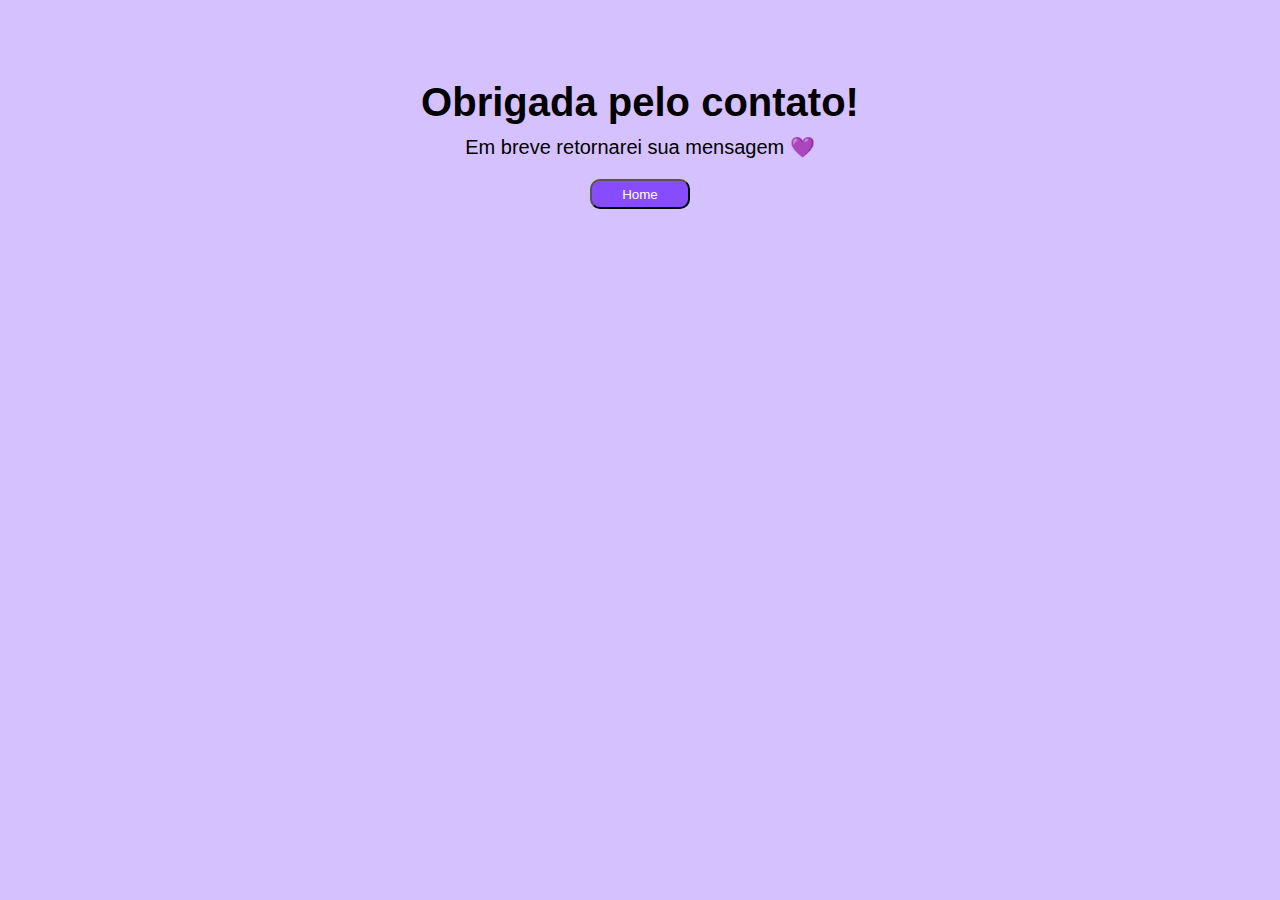
<file: obrigado.html>
<!DOCTYPE html>
<html lang="en">
<head>
    <meta charset="UTF-8">
    <meta name="viewport" content="width=device-width, initial-scale=1.0">
    <title>Obrigada</title>
    <link rel="stylesheet" href="style.css">
</head>
<body class="obrigado">
    <h1>Obrigada pelo contato!</h1>
    <p>Em breve retornarei sua mensagem 💜</p>
    <a href="index.html"><button>Home</button></a>
</body>
</html>
</file>
<file: style.css>
* {
    margin: 0;
    padding: 0;
    box-sizing: border-box;
    font-family: 'Nunito Sans', sans-serif;
}

a {
    font-family: 'Nunito sans';
    text-decoration: none;
}


/*ESTILO CABEÇALHO*/

.header {
    background:#0097B2;
    padding-inline: 16px;
}

.nav {
    max-width: 1280px;
    height: 80px;
    margin-inline: auto;


    display: flex;
    justify-content: space-between;
    align-items: center;
}

.logo img {
    width: 150px;
}

.nav-list {
    display: flex;
    gap: 32px;
    list-style: none;
}

.nav-list a {
    font-size: 20px;
    color: #fff;
    padding-block: 16px;
}

.inicio {
    height: calc(100vh - 80px);
    background: center / cover no-repeat url("./img/background.png");
    text-align: center;
    padding-top: 300px;
    color: #ffffff;
    font-size: 36px;

}

.hamburger {
    display: none;
    border: none;
    background: none;
    border-top: 3px solid #fff;
    cursor: pointer;
}

.hamburger::after,
.hamburger::before {
    content: " ";
    display: block;
    width: 30px;
    height: 3px;
    background: #fff;
    margin-top: 5px;
    position: relative;
    transition: 0.3s;
}

@media (max-width: 750px) {
    .hamburger {
    display: block;
    z-index: 1;
    }

    .nav-list {
    position: fixed;
    top: 0;
    left: 0;
    width: 100vw;
    height: 100vh;
    background:#0097B2;
    clip-path: circle(100px at 90% -15%);
    transition: 1s ease-out;

    flex-direction: column;
    justify-content: space-around;
    align-items: center;
    gap: 0;

    pointer-events: none;
    }

    .nav-list a {
    font-size: 24px;
    opacity: 0;
    }

    .nav-list li:nth-child(1) a {
    transition: 0.5s 0.2s;
    }

    .nav-list li:nth-child(2) a {
    transition: 0.5s 0.4s;
    }

    .nav-list li:nth-child(3) a {
    transition: 0.5s 0.6s;
    }

    /* Estilos ativos */

    .nav.active .nav-list {
    clip-path: circle(1500px at 90% -15%);
    pointer-events: all;
    }

    .nav.active .nav-list a {
    opacity: 1;
    }

    .nav.active .hamburger {
    position: fixed;
    top: 26px;
    right: 16px;
    border-top-color: transparent;
    }

    .nav.active .hamburger::before {
    transform: rotate(135deg);
    }

    .nav.active .hamburger::after {
    transform: rotate(-135deg);
    top: -7px;
    }
}
/*FIM DO CABEÇALHO*/

/*ESTILO SOBRE*/

.sobre{
    display: flex;
    background-color:#FFEFFD;
    margin: 0 auto;
    align-items: center;
    gap: 60px;
    padding: 90px 20%;
}

.imagem-sobre img{
    width: 400px ;
    border-radius: 200px;
    
}
.sobre .texto-sobre h2{
    font-size: 40px;
    line-height: 44px;
    margin-bottom: 5px;
    
}
.sobre .texto-sobre h2 span{
    color: #8C52FF;
    display: block;
}
.sobre .texto-sobre p{
    margin:  10px 0;
    text-align: justify;
    justify-content: center;
    font-size: 20px;
    font-weight: 600;
}

.sobre .texto-sobre .btn-social button{
    width: 60px;
    height: 60px;
    border-radius: 50%;
    border: none;
    background-color:#8C52FD;
    cursor: pointer;
    margin: 3px 5px;
    transition: 0.2s;
    font-size: 2em;
    color: #fff;
}
.btn-social button:hover{
    box-shadow: 0 0 15px  #8C52FF;
    transform: scale(1.1);
}

ul li a{
    transition: .2s;
    display: block;
    position: relative;
    padding: 8px;
}

ul:hover li a{
    opacity: .3;
}

ul li a:hover{
    opacity: 1;
    transform: scale(1.1);
}

ul li a::before{
    content: " ";
    position: absolute;
}

@media screen and (max-width:768px) {
    .sobre {
        flex-direction: column;
    }
    .imagem-sobre img {
        width: 300px;
    }
    
}

@media screen and (max-width:884px) {
    .sobre {
        flex-direction: column;
    }
    .imagem-sobre img {
        width: 300px;
    }
    
}
/* FIM ESTILO SOBRE*/


/*ESTILO HABILIDADES*/

.habilidades{
    background-color:#FFEFFD;
    justify-content: center;
    text-align: center;
    padding: 100px;
    color: #000000;
    font-size: 20px;
}
.habilidades-icons img{
    width: 200px;
}
.habilidades-icons{
    display: flex;
    justify-content: center;
}

.habilidades a{
    color: #8052ff;
    font-size: 20px;
    font-weight: 600;
}
.habilidades a:hover {
color: #530aff;
font-weight: 600;
}

.habilidades h1{
    margin-bottom: 30px;
    color: #000000;
    font-size: 32px;
}

.habilidades h4{
    margin-bottom: 20px;
    color: #000000;
    font-size: 24px;
}

@media screen and (max-width:768px) {
    .habilidades-icons {
        flex-direction: column;
        align-items: center;
    }
    
}
/* FIM ESTILO HABILIDADES*/


/*ESTILO PROJETOS*/

.projetos{
    background-color:#FFEFFD;
    padding: 100px ;
    color: #000000;
}

.container{
width: 100%;
display: flex;
justify-content: space-evenly;
flex-wrap: wrap;
}

.projetos h1{
    margin-bottom: 30px;
    font-size: 30px;
    color: #000000;
}
.centralizado h1 {
    color: #884cff;
}

/*CARDS*/

.card{
    width:460px;
    height: 500px;
    margin: 25px;
    background-color:#fff;
    border-radius: 20px;
    overflow: hidden;
    box-shadow: 0 0 10px;
    transition: 0.3s;

}
.card-header{
    width: 100%;
    height: 200px;
    overflow: hidden;  
}

.card-img{
    min-width: 100%;
    width: auto;
    height: 200px;
}

.card-body{
    height: 170px;
    padding: 15px;
    text-align: center;
}

.card-titulo{
    font-size: 26px;
    margin: 15px 0;
}

.card-texto{
    font-size: 16px;
    margin: 0 auto;
}

.card-footer{
    margin-top: 40px;
    text-align: center;
}

.card-footer button{
    width: 200px;
    height: 40px;
    border-radius: 80px;
    border: none;
    margin: 3px 5px;
    font-size: 1.3em;
    cursor: pointer;
    background-color:#8C52FD;
    color: #ffffff;
}

.card-footer button:hover{
    box-shadow: 0 0 15px #d6c1ff;
}

.card:hover{
    transform: scale3d(1.1, 1.1, 1.1);
}

@media screen and (max-width:768px) {
    .container{
        width: 270px;
    }
    .card {
        width: 300px;
        height: 560px;
    }
    
}
/*FIM DO CARDS*/
/* FIM ESTILO PROJETOS*/

/*ESTILO CONTATO*/

section.formulario {
padding: 80px 4%;
background-color:#FFEFFD;
}

form{
    max-width: 500px;
    margin: 0 auto;display: flex;
    justify-content: center;
    flex-direction: column;
    gap: 10px;
    margin-top: 40px;
}
form input, form textarea {
    width: 100%;
    background-color: #ecdbff;
    border: 0;
    outline: 0;
    padding: 20px 15px;
    border-radius: 15px;
    font-size: 18px;
    color: #000000;
}

form textarea{
    resize: none;
    max-height: 300px;
}

form .btn-contato {
    margin-top: 15px;
}

form .btn-contato input{
    background-color:#8C52FD;
    color: #ffffff;
    font-weight: 700;
    cursor: pointer;
    transition: 0.3s;
}

form .btn-contato input:hover {
    box-shadow: 0 0 15px #884cff;
    transform: scale(1.04);

}

.titulo {
    text-align: center;
    justify-content: center;
    font-size: 36px;
}
/* FIM ESTILO CONTATO*/

/*ESTILO FOOTER*/

footer {
    width: 100%;
    color: #000000;
}

#footer-content {
    background-color: #0097B2;
    display: grid;
    grid-template-columns: repeat(4, 1fr);
    padding: 3rem 3.5rem;
}

#footer-contatos h1 {
margin-bottom: 0.75rem;
}

#footer-social {
    display: flex;
    gap: 2rem;
    margin-top: 1.5rem ;
}

#footer-social .footer-link i {
    font-size: 1.25rem;
}

#footer-social .footer-link {
    display: flex;
    align-items: center;
    justify-content: center;
    height: 2.5rem;
    width: 2.5rem;
    color: #000000;
    border-radius: 50%;
    transition: all 0.4s;
}

#footer-social .footer-link:hover {
    opacity: 0.8;
}

#github, #linkedin{
    background:linear-gradient(#5b0df7,#8052ff,#d6c1ff);
}

.footer-list {
    display: flex;
    flex-direction: column;
    gap: 0.75rem;
    list-style: none;
}

.footer-list .footer-link {
    color: #000000;
}

#footer-email {
    display: flex;
    flex-direction: column;
    gap: 1.5rem;
}

#footer-email p {
    color: #000000;
}

#input-email {
    display: flex;
    align-items: center;
    background-color: #dbd2ff;
    border-radius: 4px;
}

#input-email input {
    all: unset;
    padding: 0.75rem;
    width: 100%;
}

#input-email button {
    background-color: #9763ff;
    border: none;
    color: #000000;
    padding: 0px 1.25rem;
    font-size: 1.25rem ;
    height: 100%;
    border-radius: 0px 4px 4px 0px;
    cursor: pointer;
    transition: all 0.4s;
}

#input-email button:hover {
    opacity: 0.8;
}

#copyright {
    display: flex;
    justify-content: center;
    background-color: #0097B2;
    font-size: 0.9rem;
    padding: 1.5rem;
    font-weight: 300;
}

@media screen and (max-width:768px) {
    #footer-content {
        grid-template-columns: repeat(2, 1fr);
        gap: 2rem;
    }
    
}

@media screen and (max-width:428px) {
    #footer-content {
        grid-template-columns: repeat(1, 1fr);
    padding: 3rem 2rem; 
    }
    
}

/*FIM ESTILO FOOTER*/











/*ESTILO DE ANIMAÇÃO*/

.textoanimado{
    font-size: 50px;
    font-weight: 300;
    }
    
    .textoanimado span{
    position: relative;
    }
    
    .textoanimado span::before{
        content: " ";
        color: #5b0df7;
        animation: faces 20s infinite;
    }
    
    .textoanimado span::after{
        content: '';
    position: absolute;
    height: 100%;
    border-left: 2px  solid #8C52FD;
    right: 2px;
    animation: cursor .8s infinite, escrita 20s steps(50) infinite;
    width: calc(100%);
    background-color: #7689D8;
    }
    
    @keyframes escrita {
        10%, 15%, 30%, 35%, 50%, 55%, 70%, 75%, 90%, 95%{
            width: 0;
        }
        5%, 20%, 25%, 40%, 45%, 60%, 65%, 80%, 85%{
            width: calc(100% ); ;
        }
    }
    
    @keyframes cursor{
    0%{
        border-left: 2px  solid#7689D8;
    }
    }
    
    @keyframes faces{
        0%,20%{
            content: "Aventureira 🤠";
        }
        21%,40%{
            content: "Gamer 🎮";
        }
        41%,60%{
            content: "Mãe de pet 🐶";
        }
        61%,80%{
            content: "Leitora 📖";
        }
        81%,100%{
            content: "Artista 🧵";
        }
    }

    @media screen and (max-width:768px) {
        .textoanimado {
            font-size: 24px;
        }
        
        .textoanimado span, .textoanimado a {
        display: none;
        }
    
    
    }

/* FIM ESTILO DE ANIMAÇÃO*/


/*ESTILOS  GERAIS*/

.centralizado{
    text-align: center;
}

.obrigado {
    background-color: #d6c1ff;
    text-align: center;
    margin: 80px
}

.obrigado h1 {
    font-size: 40px;
}
.obrigado p {
    margin: 10px;
    font-size: 20px;
    font-weight: 400;
}

.obrigado button { 
    background-color: #884cff;
    color: white;
    width: 100px;
    height: 30px;
    margin: 10px;
    border-radius: 10px;
}

hr {
    border-top: 10px dotted #7689D8;
    background-color: #FFEFFD;
}
/* FIM ESTILOS  GERAIS*/
</file>
